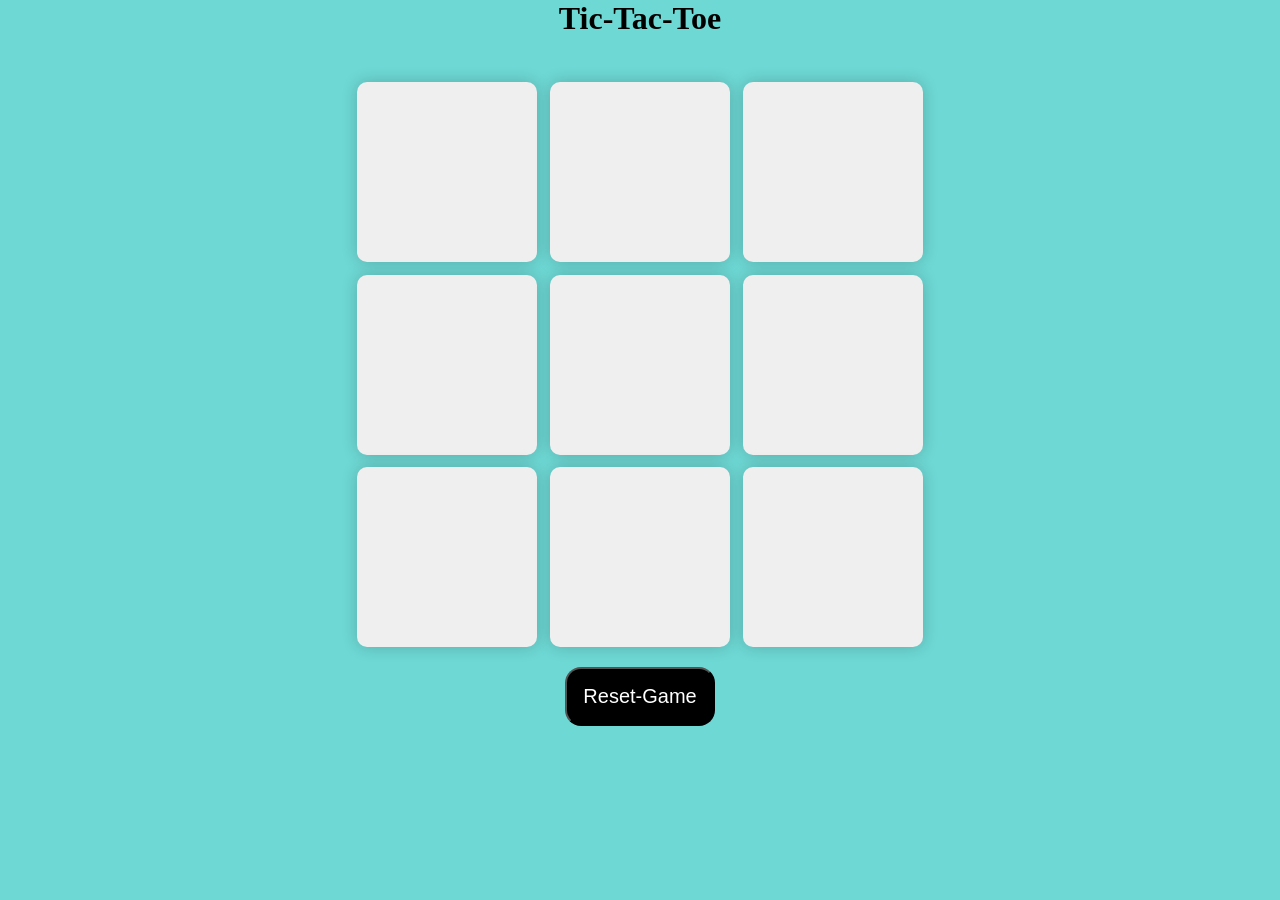
<file: index.html>
<!DOCTYPE html>
<html lang="en">
<head>
    <meta charset="UTF-8">
    <meta name="viewport" content="width=device-width, initial-scale=1.0">
    <title>Tic-Tac-Toe-Game</title>
    <link rel="stylesheet" href="style.css">
</head>
<body>
    <div class="msg-container hide">
        <p id="msg">Winner</p>
        <button id="new-btn">New Game</button>
    </div>
    <div class="draw hode">
        <p>draw</p>
    </div>
    <main>
        <h1>Tic-Tac-Toe</h1>
        <div class="container">
        <div class="game">
            <button class="box"></button>
            <button class="box"></button>
            <button class="box"></button>
            <button class="box"></button>
            <button class="box"></button>
            <button class="box"></button>
            <button class="box"></button>
            <button class="box"></button>
            <button class="box"></button>
        </div>
        </div>
        <button id="reset-btn">Reset-Game</button>
    
    </main>
  <script src="app.js"></script>  
</body>
</html>
</file>
<file: style.css>
* {
    margin:0;
    padding:0;
}

body {
    background-color:rgb(110, 216, 212);
    text-align:center
}

.container {
    height:70vh;
    display:flex;
    justify-content:center;
    align-items:center;
}

.game {
    height:60vmin;
    width:65vmin;
    display:flex;
    flex-wrap:wrap; /* for next line if they have no space */
    /* two step after flex declaration */
    justify-content:center;
    /* comes at center horizontally */
    align-items:center;
    /* basically it comes at center the box vertically*/
    gap:1.4vmin;
}

.box {
   height:20vmin;
   width: 20vmin;
   border-radius: 10px;
   border:none;
   box-shadow:0 0 1rem rgb(0, 0, 0, 0.2);
   font-size:8vmin;
   color:black;
   
}
#reset-btn {
    padding:1rem;
    font-size: 1.25rem;
    background-color:black;
    color:#fff;
    border-radius:1rem;
}
#new-btn {
    height:35px;
    width: 100px;
    font-size: 1rem;
    background-color:black;
    color:#fff;
    border-radius:1rem;
    margin-top:15px;
}
.msg-container {
    height: 100px;
    
}
#msg {
    height: 30px;
    font-size: 25px;
    margin-top: 10px;
    
}
.hide {
    display: none;
}
.draw {
    display:flex;
    flex-wrap: wrap;
    justify-content: center;
    align-items:center;
    height:55px;
     
    font-size: 2rem;
    
}
.hode {
    display: none;
}
</file>
